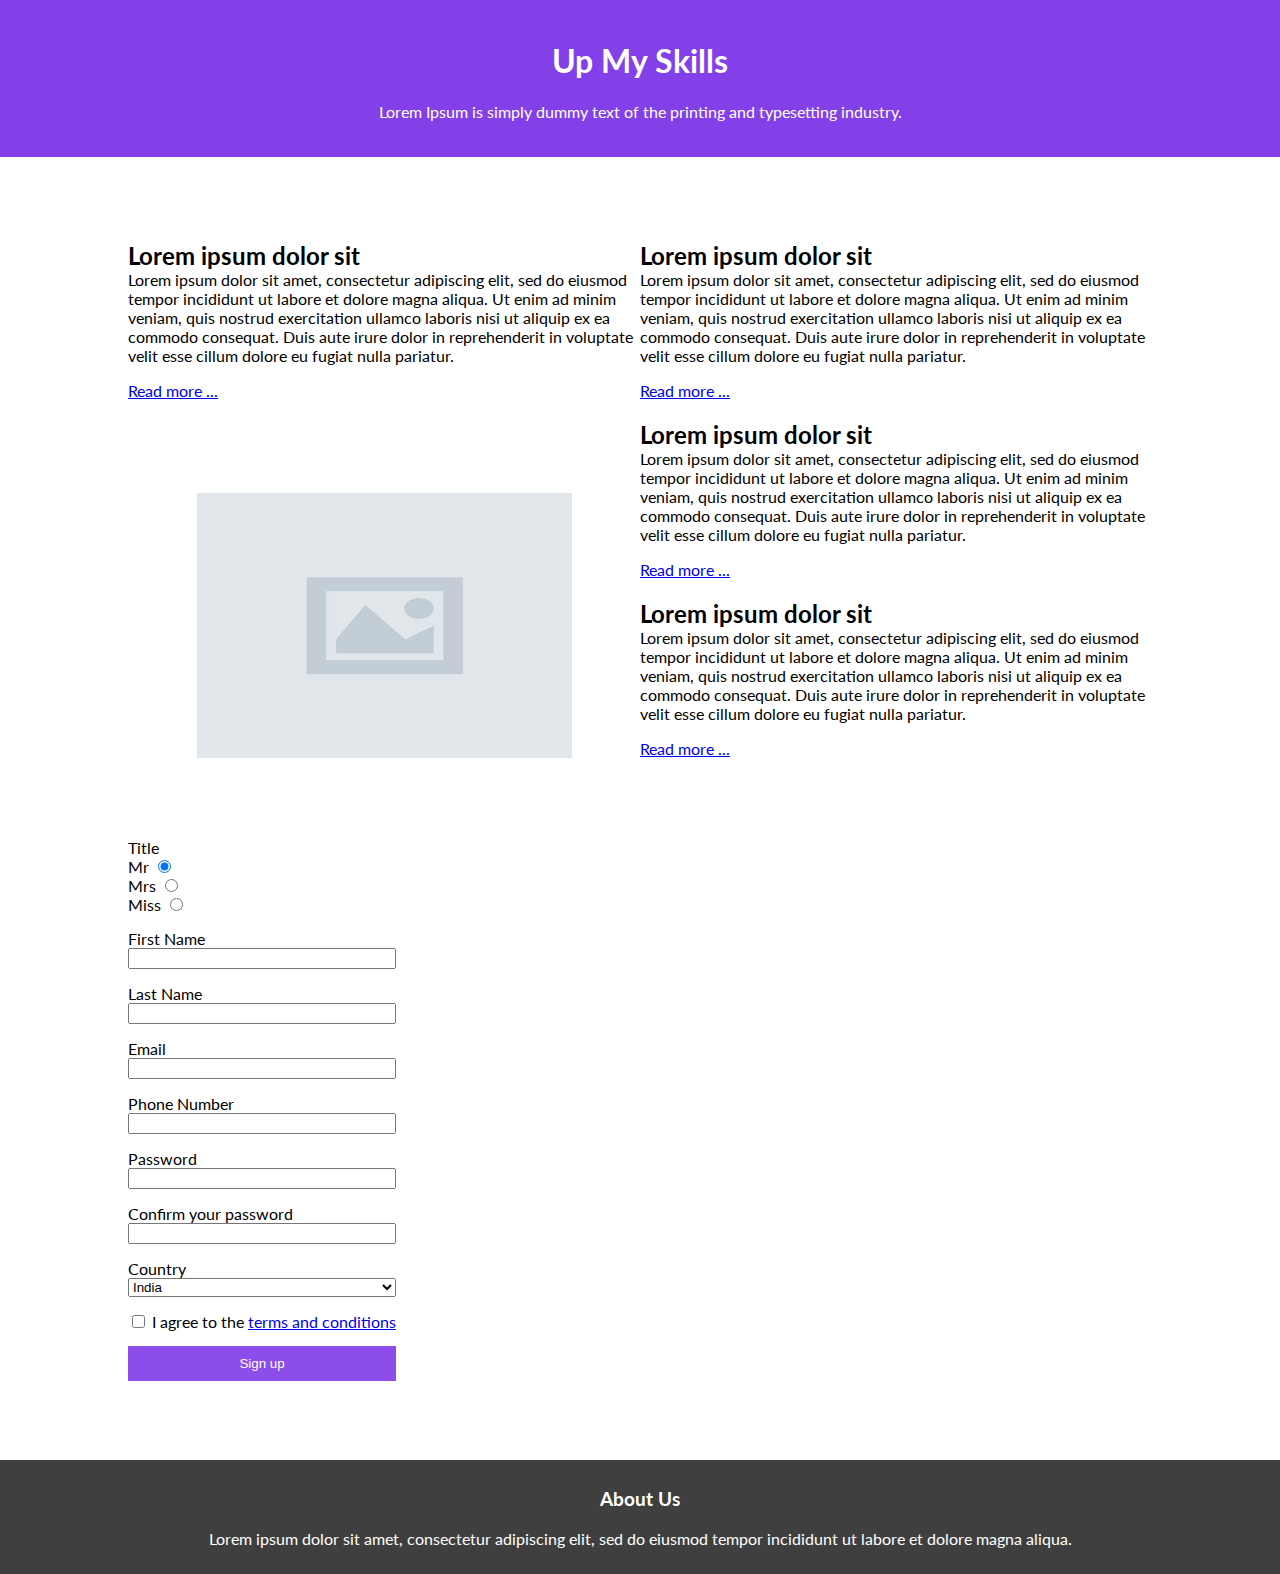
<file: Week-2/rahul/assignment1/index.html>
<!DOCTYPE html>
<html lang="en">

<head>
    <meta charset="UTF-8">
    <meta http-equiv="X-UA-Compatible" content="IE=edge">
    <meta name="viewport" content="width=device-width, initial-scale=1.0">
    <title>Up My Skills</title>
    <link href='https://fonts.googleapis.com/css?family=Lato' rel='stylesheet'>
    <link rel="stylesheet" href="./assets/css/style.css">
</head>

<body>
    <div class="container">
        <header>
            <div class="header">
                <h1>Up My Skills</h1>
                <p>Lorem Ipsum is simply dummy text of the printing and typesetting industry. </p>
            </div>
        </header>
        <div class="content-wrapper">
            <div class="row">
                <section class="section">
                    <article>
                        <h2>Lorem ipsum dolor sit</h2>
                        <p>Lorem ipsum dolor sit amet, consectetur adipiscing elit, sed do eiusmod tempor incididunt ut labore et dolore magna aliqua. Ut enim ad minim veniam, quis nostrud exercitation ullamco laboris nisi ut aliquip ex ea commodo consequat. Duis aute irure dolor in reprehenderit in voluptate velit esse cillum dolore eu fugiat nulla pariatur.  </p>
                        <a href="#">Read more ...</a>
                    </article>
                    <img class="art_img" src="./assets/img/img.jpg" alt="article image">
                </section> 
             
                <section class="section">
                    <article>
                        <h2>Lorem ipsum dolor sit</h2>
                        <p>Lorem ipsum dolor sit amet, consectetur adipiscing elit, sed do eiusmod tempor incididunt ut labore et dolore magna aliqua. Ut enim ad minim veniam, quis nostrud exercitation ullamco laboris nisi ut aliquip ex ea commodo consequat. Duis aute irure dolor in reprehenderit in voluptate velit esse cillum dolore eu fugiat nulla pariatur.  </p>
                        <a href="#">Read more ...</a>
                    </article>  
                    <article>
                        <h2>Lorem ipsum dolor sit</h2>
                        <p>Lorem ipsum dolor sit amet, consectetur adipiscing elit, sed do eiusmod tempor incididunt ut labore et dolore magna aliqua. Ut enim ad minim veniam, quis nostrud exercitation ullamco laboris nisi ut aliquip ex ea commodo consequat. Duis aute irure dolor in reprehenderit in voluptate velit esse cillum dolore eu fugiat nulla pariatur.  </p>
                        <a href="#">Read more ...</a>
                    </article>
                    <article>
                        <h2>Lorem ipsum dolor sit</h2>
                        <p>Lorem ipsum dolor sit amet, consectetur adipiscing elit, sed do eiusmod tempor incididunt ut labore et dolore magna aliqua. Ut enim ad minim veniam, quis nostrud exercitation ullamco laboris nisi ut aliquip ex ea commodo consequat. Duis aute irure dolor in reprehenderit in voluptate velit esse cillum dolore eu fugiat nulla pariatur.  </p>
                        <a href="#">Read more ...</a>
                    </article>
                </section>
            </div>
            <div class="my_form">
                <form action="#" method="POST" enctype="multipart/form-data">
                    <div class="">
                        <label for="">Title</label>
                        <div class="form-control">
                            <label for="">Mr <input class="" type="radio" name="title" value="mr" checked></label>
                             
                            <label for="">Mrs <input class="" type="radio" name="title" value="mrs"></label>
                             
                            <label for="">Miss <input class="" type="radio" name="title" value="miss"></label> 
                        </div>
                    </div>
                    <div class="form-control">
                        <label for="">First Name</label>
                        <input class="form_input" type="text" name="first_name" value="" required>
                    </div>
                    <div class="form-control">
                        <label for="">Last Name</label>
                        <input class="form_input" type="text" name="last_name" value="" required>
                    </div>
                    <div class="form-control">
                        <label for="">Email</label>
                        <input class="form_input" type="text" name="email" value="" required>
                    </div>
                    <div class="form-control">
                        <label for="">Phone Number</label>
                        <input class="form_input" type="text" name="phone_number" value="" required>
                    </div>
                    <div class="form-control">
                        <label for="">Password</label>
                        <input class="form_input" type="password" name="password" value="" required>
                    </div>
                    <div class="form-control">
                        <label for="">Confirm your password</label>
                        <input class="form_input" type="password" name="confirm_password" value="" required>
                    </div>
                    <div class="form-control">
                        <label for="">Country</label>
                        <select class="" name="country" id="country" required>
                            <option value="">Select Country</option>
                            <option value="india" selected>India</option>
                            <option value="canada">Canada</option>
                            <option value="us">US</option>
                            <option value="uk">UK</option>
                        </select>
                    </div>
                    <div class="form-control">
                        <label for="">
                            <input class="" type="checkbox" name="" value="" required> I agree to the <a href="#">terms and
                                conditions</a>
                        </label>
                    </div>
                    <div class="form-control">
                        <input type="submit" class="submit_btn" name="signup" value="Sign up">
                    </div>
                </form>
            </div>
        </div>
        <footer class="footer">
            <div>
                <h3>About Us</h3>
                <p>Lorem ipsum dolor sit amet, consectetur adipiscing elit, sed do eiusmod tempor incididunt ut labore et dolore magna aliqua.</p>
            </div>
        </footer>
    </div>
</body>

</html>
</file>
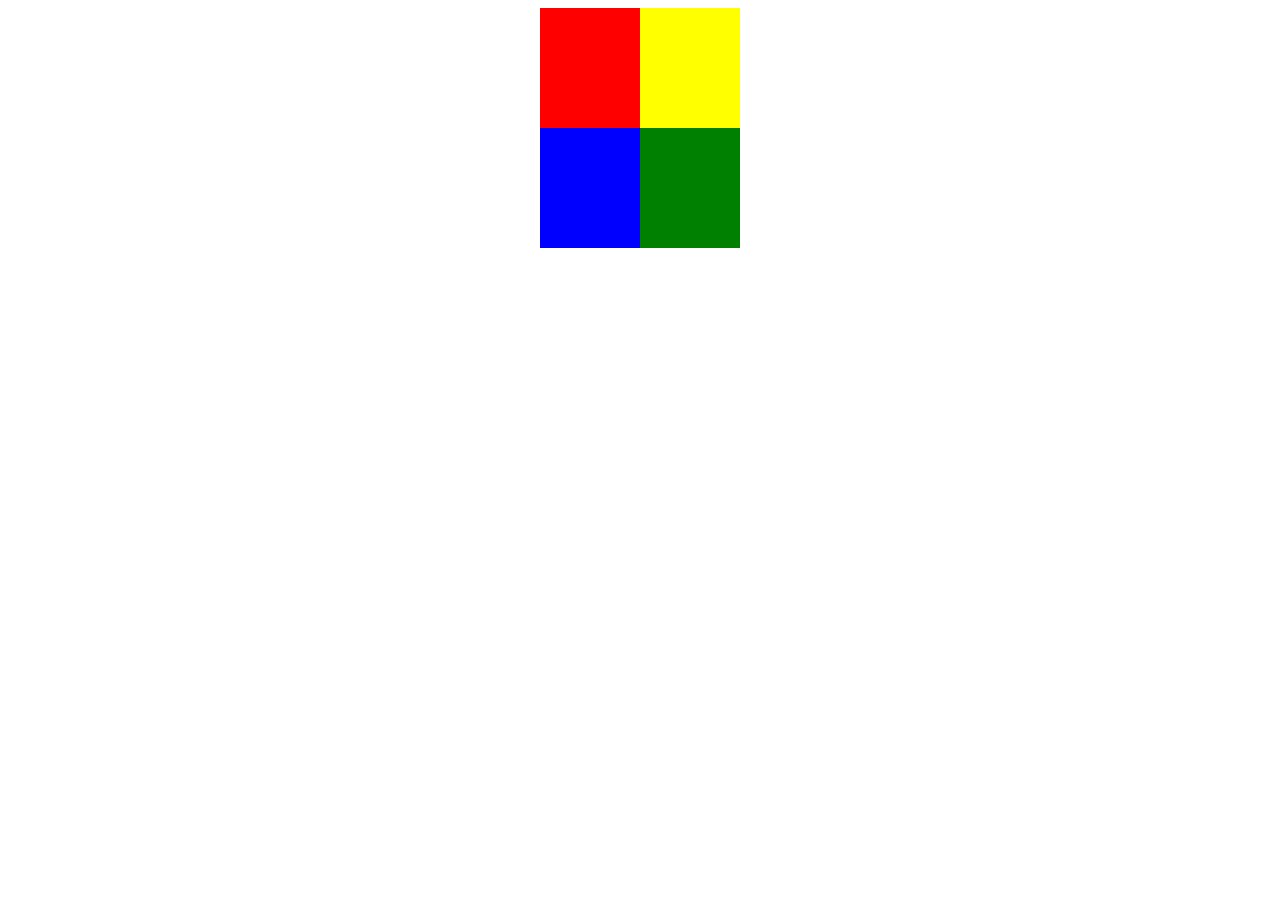
<file: Week-2/rahul/assignment2/index.html>
<!DOCTYPE html>
<html lang="en">
<head>
    <meta charset="UTF-8">
    <meta http-equiv="X-UA-Compatible" content="IE=edge">
    <meta name="viewport" content="width=device-width, initial-scale=1.0">
    <title>Exercise2.1 - Animation</title>
    <link rel="stylesheet" href="./style.css">
</head>
<body>
    <div class="main">
        <div class="center">
            <h1>Hi!</h1>
        </div>
        
        <div class="container">
            <div>
                <div class="red rectangle"></div>
                <div class="blue rectangle"></div>
            </div>  
            <div>
                <div class="yellow rectangle"></div>
                <div class="green rectangle"></div>
            </div>
        </div>
    </div>
</body>
</html>
</file>
<file: Week-2/rahul/assignment1/assets/css/style.css>
* {box-sizing: border-box}
body {
    font-family: 'Lato';
    margin: 0px;
    padding: 0px;
}

.container {
    width: 100%;
    margin: 0 auto;
}

.header{
    overflow: hidden;
    background-color: #8340E9;
    padding: 20px 10px;
    text-align: center;
    color: #ffff;
}
 
.content-wrapper{
   padding: 5% 10% 5% 10%;
   min-height: calc(100vh - 150px);
}

.row {
    display: flex;
    flex-direction: row;
    margin-bottom: 25px;
}

 
.section1 > article {
    margin-right: 50px;
}

.section {
    display: flex;
    width: 50%;
    flex-direction: column;
    justify-content: space-between;
}

.art_img{
    height: 265px;
    width: 375px;
    margin: 0 auto;
    display: block;
    margin-top: 25px !important;
}

article > h2 {
    margin-bottom: 0px;
}
article > p {
    margin-top: 0px;
}
.my_form {
    margin-top: 80px;
    width: fit-content;
}

.form-control{
    margin-bottom: 15px;
    display: grid;
}

.submit_btn {
    background-color: #8C4DEA;
    color: #fff;
    border: 1px #772CE6;
    padding: 10px;
}

.submit_btn:hover {
    background-color: #680eef;
    color: #fff;
    border: 1px #772CE6;
    padding: 10px; 
    cursor: pointer;
}

.footer {
    /* position: fixed; */
    left: 0;
    bottom: 0;
    width: 100%;
    background-color: #0c0c0cc9;
    color: white;
    text-align: center;
  
    position: relative;  
    padding: 10px;
 }

@media only screen and (max-width: 1000px) {
    .row {
        display: grid; 
        margin-bottom: 25px;
    }
    .section {
        display: grid;
        width: 100%;  
        margin-bottom: 25px;
    }
}
</file>
<file: Week-2/rahul/assignment2/style.css>
.main{
    display: flex;
    align-items: center;
    justify-content: center;
    position: relative;
}

.center{
    position: absolute;
    z-index: -1;
}

.container{
    display: flex;
}


.rectangle{
    height: 120px;
    width: 100px;
    transition: 1s all;
}
.container:hover .rectangle{
    height: 120px;
    width: 120px; 
}
.red{
    background-color: red;
    transform-origin: top left;
}

.container:hover .red{ 
    transform: rotate(90deg);
    transform-origin: top left;
}

.yellow{
    background-color: yellow;
}

.container:hover .yellow{ 
    transform: rotate(-90deg);
    transform-origin: top right;
}

.blue{
    background-color: blue;
}

.container:hover .blue{
    transform: rotate(-90deg);
    transform-origin: bottom left;
}

.green{
    background-color: green;
    transform-origin: bottom right;
}

.container:hover .green{
    transform: rotate(90deg);
    transform-origin: bottom right;
}
</file>
